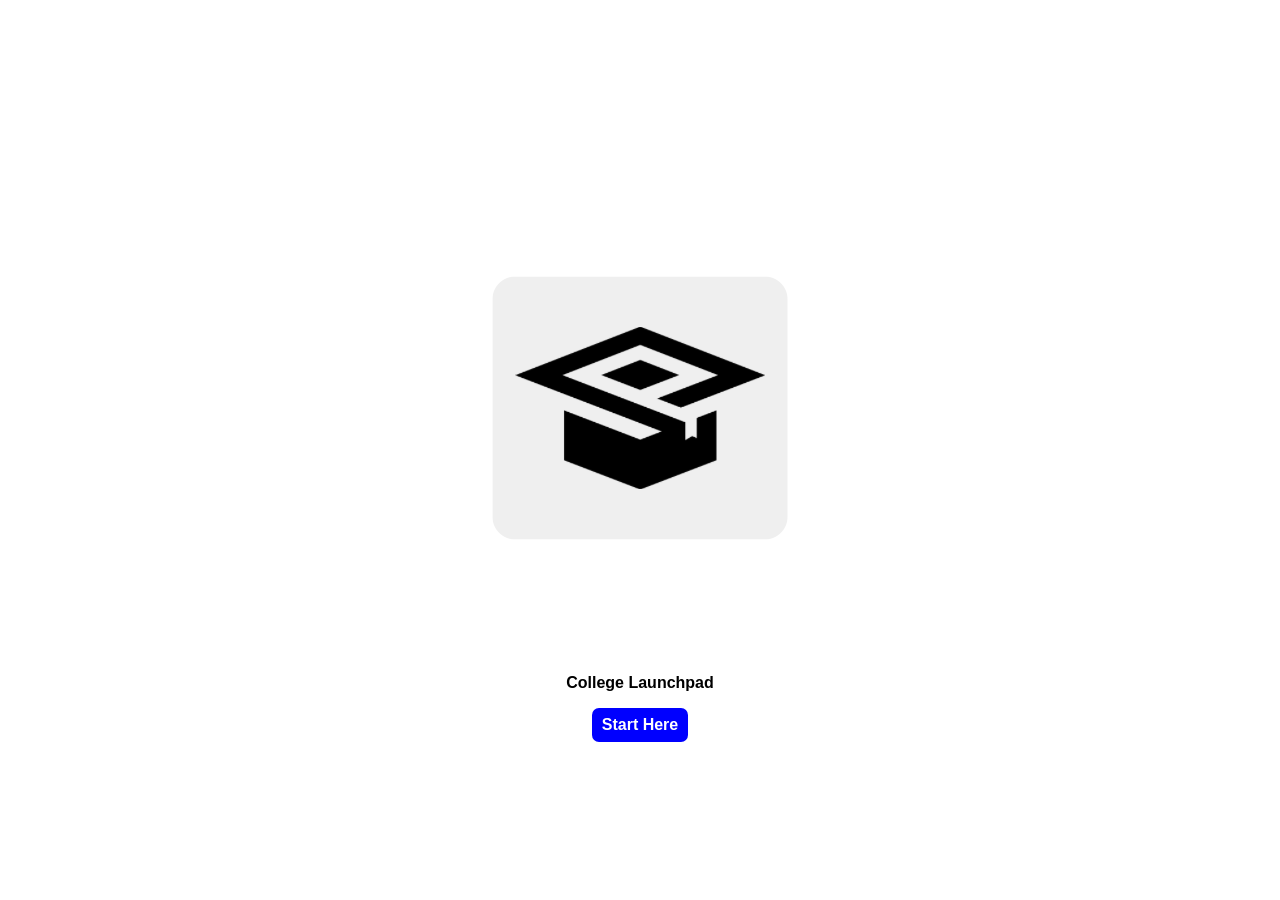
<file: index.html>
<!doctype html>
<html lang="en">
  <head>
    <meta charset="UTF-8" />
    <meta name="viewport" content="width=device-width, initial-scale=1.0" />
    <title>College Launchpad</title>
    <link rel="stylesheet" href="styles/style.css" />
    <link
      rel="apple-touch-icon"
      sizes="180x180"
      href="assets/favicon/apple-touch-icon.png"
    />
    <link
      rel="icon"
      type="image/png"
      sizes="32x32"
      href="assets/favicon/favicon-32x32.png"
    />
    <link
      rel="icon"
      type="image/png"
      sizes="16x16"
      href="assets/favicon/favicon-16x16.png"
    />
    <link rel="manifest" href="assets/favicon/site.webmanifest" />
  </head>
  <body>
    <div class="container">
      <img src="assets/logo.png" alt="college launchpad logo" class="logo" />
      <p>College Launchpad</p>
      <a href="pages/home.html" class="start-here-button">Start Here</a>
    </div>
  </body>
</html>
</file>
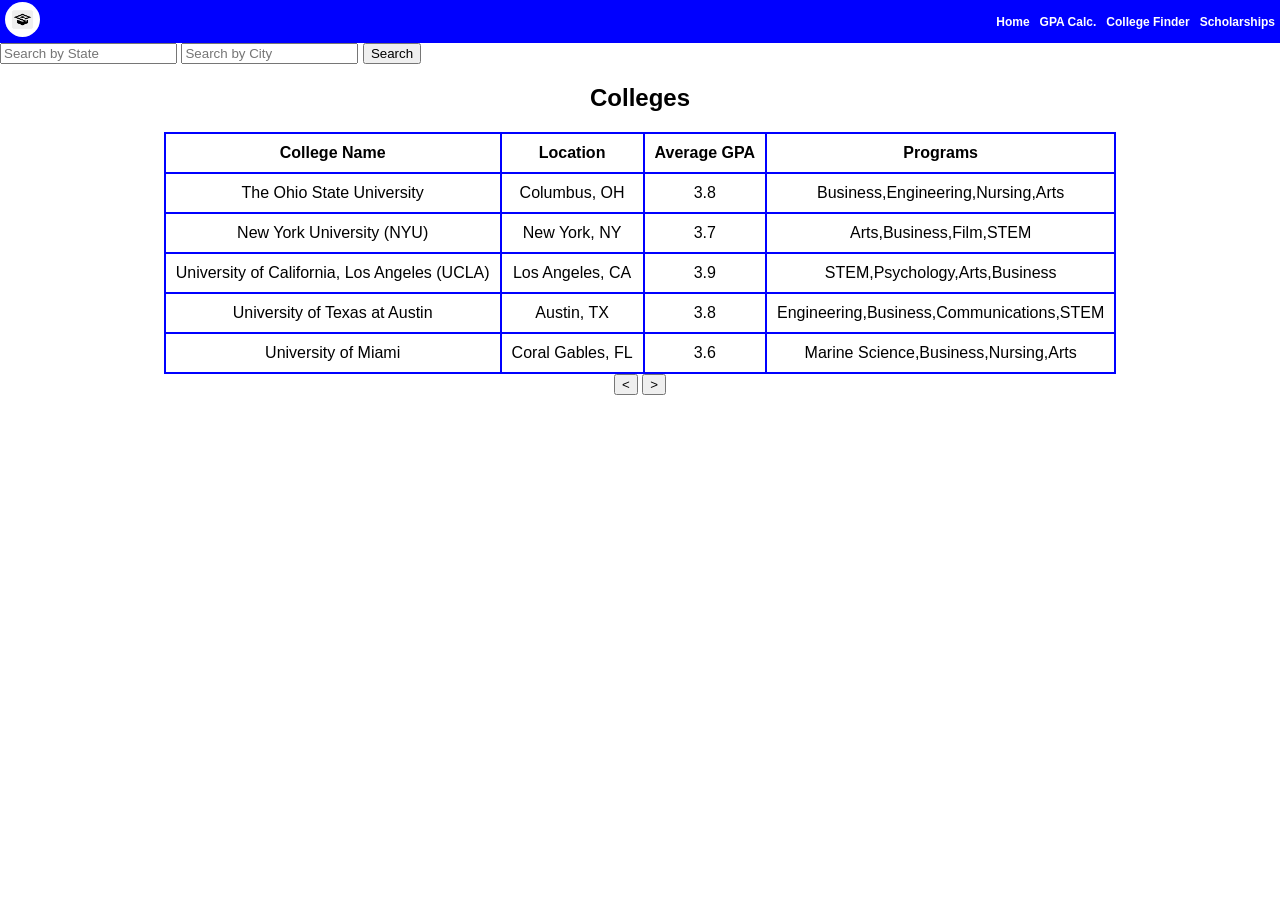
<file: pages/collegeFinder.html>
<!doctype html>
<html lang="en">
  <head>
    <meta charset="UTF-8" />
    <meta name="viewport" content="width=device-width, initial-scale=1.0" />
    <title>College Finder</title>
    <link rel="stylesheet" href="../styles/home.css" />
    <link rel="stylesheet" href="../styles/collegeFinder.css" />
    <link
      rel="apple-touch-icon"
      sizes="180x180"
      href="../assets/favicon/apple-touch-icon.png"
    />
    <link
      rel="icon"
      type="image/png"
      sizes="32x32"
      href="../assets/favicon/favicon-32x32.png"
    />
    <link
      rel="icon"
      type="image/png"
      sizes="16x16"
      href="../assets/favicon/favicon-16x16.png"
    />
    <link rel="manifest" href="../assets/favicon/site.webmanifest" />
  </head>
  <body>
    <nav>
      <div class="left-nav-section">
        <a href="home.html"
          ><img
            src="../assets/logo.png"
            alt="college launchpad logo"
            class="logo"
          />
        </a>
      </div>

      <div class="right-nav-section">
        <a href="home.html">Home</a>
        <a href="../pages/gpa-calculator.html">GPA Calc.</a>
        <a href="#">College Finder</a>
        <a href="scholarships.html">Scholarships</a>
      </div>
    </nav>

    <div>
      <input
        id="js-state-search-box"
        type="text"
        placeholder="Search by State"
      />
      <input id="js-city-search-box" type="text" placeholder="Search by City" />
      <button id="js-search-button">Search</button>
    </div>

    <section>
      <h1>Colleges</h1>
      <div class="loading hidden">Loading...</div>
      <table class="college-table">
        <thead>
          <tr>
            <th>College Name</th>
            <th>Location</th>
            <th>Average GPA</th>
            <th>Programs</th>
          </tr>
        </thead>
        <tbody id="js-college-rows"></tbody>
      </table>
      <div class="button-container">
        <button class="btn" id="js-prev-btn"><</button>
        <button class="btn" id="js-nxt-btn">></button>
      </div>
    </section>

    <script type="module" src="../scripts/collegeFinder.js"></script>
  </body>
</html>
</file>
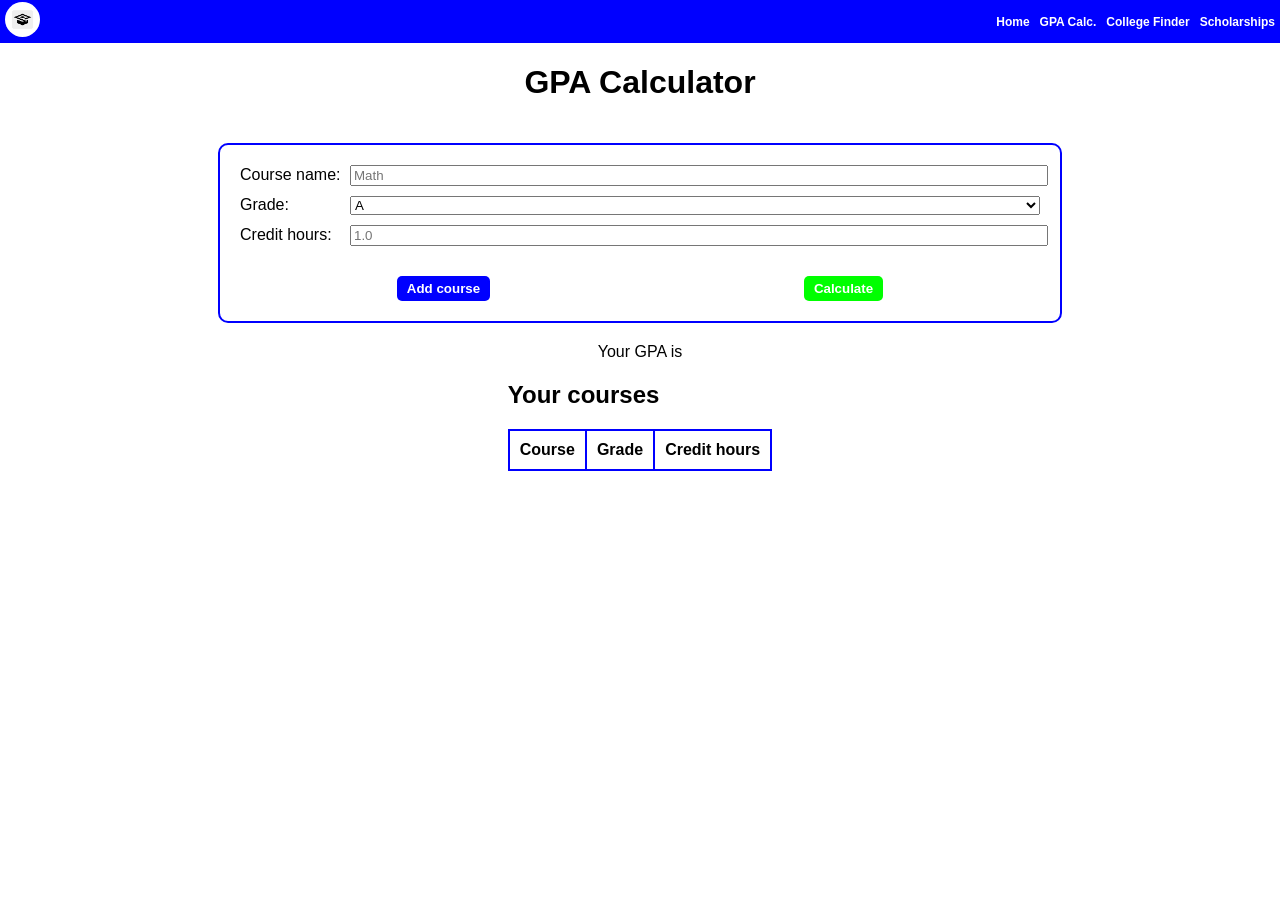
<file: pages/gpa-calculator.html>
<!doctype html>
<html lang="en">
  <head>
    <meta charset="UTF-8" />
    <meta name="viewport" content="width=device-width, initial-scale=1.0" />
    <title>GPA Calculator</title>
    <link rel="stylesheet" href="../styles/gpa-calculator.css" />
    <link
      rel="apple-touch-icon"
      sizes="180x180"
      href="../assets/favicon/apple-touch-icon.png"
    />
    <link
      rel="icon"
      type="image/png"
      sizes="32x32"
      href="../assets/favicon/favicon-32x32.png"
    />
    <link
      rel="icon"
      type="image/png"
      sizes="16x16"
      href="../assets/favicon/favicon-16x16.png"
    />
    <link rel="manifest" href="../assets/favicon/site.webmanifest" />
  </head>
  <body>
    <nav>
      <div class="left-nav-section">
        <a href="../pages/home.html"
          ><img
            src="../assets/logo.png"
            alt="college launchpad logo"
            class="logo"
          />
        </a>
      </div>

      <div class="right-nav-section">
        <a href="../pages/home.html">Home</a>
        <a href="#">GPA Calc.</a>
        <a href="collegeFinder.html">College Finder</a>
        <a href="scholarships.html">Scholarships</a>
      </div>
    </nav>

    <main>
      <h1>GPA Calculator</h1>
      <form action="">
        <div class="form-container">
          <div class="form-row">
            <label for="course-name">Course name:</label>
            <input
              type="text"
              name="course-name"
              id="course-name"
              placeholder="Math"
            />
          </div>

          <div class="form-row">
            <label for="grade">Grade:</label>
            <select name="grade" id="grade">
              <option value="A">A</option>
              <option value="B">B</option>
              <option value="C">C</option>
              <option value="D">D</option>
              <option value="F">F</option>
            </select>
          </div>

          <div class="form-row">
            <label for="credit-hours">Credit hours:</label>
            <input
              type="number"
              name="credit-hours"
              id="credit-hours"
              placeholder="1.0"
            />
          </div>
        </div>

        <div id="js-input-feedback"></div>
        <div class="buttons-container">
          <button class="add-course-button" id="add-course-button">
            Add course
          </button>
          <button id="js-calculate-button" class="calculate-button">
            Calculate
          </button>
        </div>
      </form>

      <div id="gpa-result">Your GPA is</div>

      <div>
        <h2>Your courses</h2>
        <div id="courses">
          <table>
            <tr>
              <th>Course</th>
              <th>Grade</th>
              <th>Credit hours</th>
            </tr>

            <tbody id="course-rows"></tbody>
          </table>
        </div>
      </div>
    </main>

    <script type="module" src="../scripts/gpa-calculator.js"></script>
  </body>
</html>
</file>
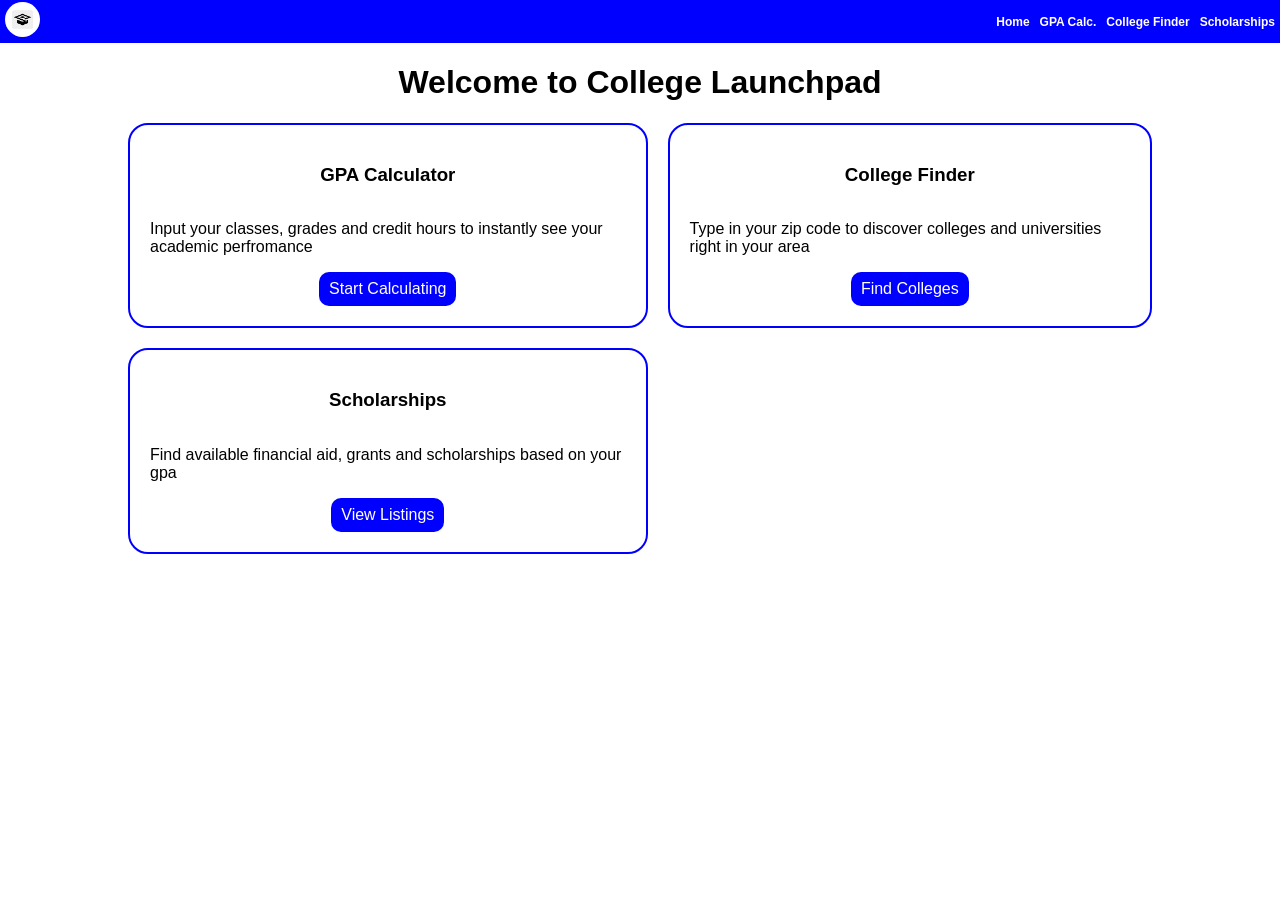
<file: pages/home.html>
<!doctype html>
<html lang="en">
  <head>
    <meta charset="UTF-8" />
    <meta name="viewport" content="width=device-width, initial-scale=1.0" />
    <title>Home</title>
    <link rel="stylesheet" href="../styles/home.css" />
    <link
      rel="apple-touch-icon"
      sizes="180x180"
      href="../assets/favicon/apple-touch-icon.png"
    />
    <link
      rel="icon"
      type="image/png"
      sizes="32x32"
      href="../assets/favicon/favicon-32x32.png"
    />
    <link
      rel="icon"
      type="image/png"
      sizes="16x16"
      href="../assets/favicon/favicon-16x16.png"
    />
    <link rel="manifest" href="../assets/favicon/site.webmanifest" />
  </head>
  <body>
    <nav>
      <div class="left-nav-section">
        <a href="#"
          ><img
            src="../assets/logo.png"
            alt="college launchpad logo"
            class="logo"
          />
        </a>
      </div>

      <div class="right-nav-section">
        <a href="home.html">Home</a>
        <a href="../pages/gpa-calculator.html">GPA Calc.</a>
        <a href="collegeFinder.html">College Finder</a>
        <a href="scholarships.html">Scholarships</a>
      </div>
    </nav>

    <h1>Welcome to College Launchpad</h1>

    <div class="card-container">
      <div class="card">
        <h3>GPA Calculator</h3>
        <p>
          Input your classes, grades and credit hours to instantly see your
          academic perfromance
        </p>
        <a href="../pages/gpa-calculator.html" class="button"
          >Start Calculating</a
        >
      </div>

      <div class="card">
        <h3>College Finder</h3>
        <p>
          Type in your zip code to discover colleges and universities right in
          your area
        </p>
        <a href="../pages/collegeFinder.html" class="button">Find Colleges</a>
      </div>

      <div class="card">
        <h3>Scholarships</h3>
        <p>
          Find available financial aid, grants and scholarships based on your
          gpa
        </p>
        <a href="../pages/scholarships.html" class="button">View Listings</a>
      </div>
    </div>
  </body>
</html>
</file>
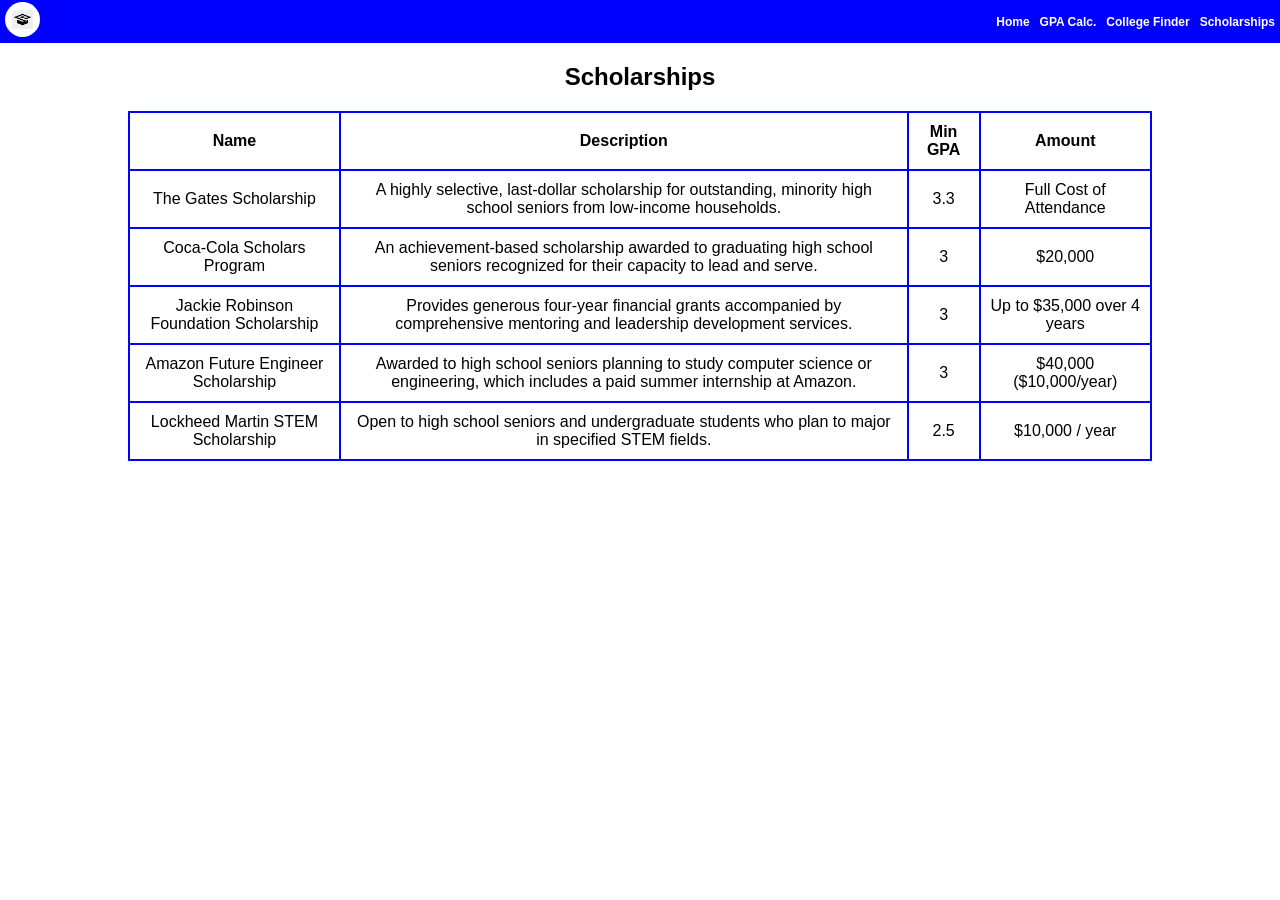
<file: pages/scholarships.html>
<!doctype html>
<html lang="en">
  <head>
    <meta charset="UTF-8" />
    <meta name="viewport" content="width=device-width, initial-scale=1.0" />
    <title>Scholarships</title>
    <link rel="stylesheet" href="../styles/home.css" />
    <link rel="stylesheet" href="../styles/scholarships.css" />
    <link
      rel="apple-touch-icon"
      sizes="180x180"
      href="../assets/favicon/apple-touch-icon.png"
    />
    <link
      rel="icon"
      type="image/png"
      sizes="32x32"
      href="../assets/favicon/favicon-32x32.png"
    />
    <link
      rel="icon"
      type="image/png"
      sizes="16x16"
      href="../assets/favicon/favicon-16x16.png"
    />
    <link rel="manifest" href="../assets/favicon/site.webmanifest" />
  </head>
  <body>
    <nav>
      <div class="left-nav-section">
        <a href="home.html"
          ><img
            src="../assets/logo.png"
            alt="college launchpad logo"
            class="logo"
          />
        </a>
      </div>

      <div class="right-nav-section">
        <a href="home.html">Home</a>
        <a href="gpa-calculator.html">GPA Calc.</a>
        <a href="collegeFinder.html">College Finder</a>
        <a href="#">Scholarships</a>
      </div>
    </nav>

    <section>
      <h1>Scholarships</h1>
      <table>
        <thead>
          <tr>
            <th>Name</th>
            <th>Description</th>
            <th>Min GPA</th>
            <th>Amount</th>
          </tr>
        </thead>
        <tbody id="js-scholarship-rows"></tbody>
      </table>
    </section>
    <script type="module" src="../scripts/scholarships.js"></script>
  </body>
</html>
</file>
<file: styles/style.css>
body {
  margin: 0;
  font-family: Arial, Helvetica, sans-serif;
}

p {
  font-weight: bold;
}

.logo {
  width: 50%;
  max-width: 500px;
}

.container {
  display: flex;
  flex-direction: column;
  justify-content: center;
  align-items: center;
  height: 100vh;
}

.start-here-button {
  background-color: blue;
  color: white;
  text-decoration: none;
  padding: 8px 10px;
  border-radius: 7px;
  border: none;
  font-weight: bold;
}
</file>
<file: styles/home.css>
body {
  margin: 0;
  font-family: Arial, Helvetica, sans-serif;
}

nav {
  background-color: blue;
  padding: 2px 5px;
  display: flex;
  justify-content: space-between;
  gap: 50px;
}

nav a {
  color: white;
  text-decoration: none;
  font-weight: bold;
  font-size: 12px;
}

h1 {
  text-align: center;
}

.right-nav-section {
  display: flex;
  gap: 10px;
  align-items: center;
}

.logo {
  width: 35px;
  border-radius: 25px;
}

.card-container {
  display: grid;
  grid-template-columns: auto auto;
  gap: 20px;
  justify-content: center;
  align-items: center;
  margin-left: 10%;
  margin-right: 10%;
  margin-bottom: 10%;
}

.card {
  border: 2px solid blue;
  display: flex;
  flex-direction: column;
  justify-content: center;
  align-items: center;
  padding: 20px;
  max-width: 600px;
  border-radius: 20px;
}

.button {
  background-color: blue;
  color: white;
  text-decoration: none;
  padding: 8px 10px;
  border-radius: 10px;
}

@media screen and (max-width: 600px) {
  .card-container {
    display: grid;
    grid-template-columns: auto;
    gap: 20px;
    justify-content: center;
    align-items: center;
  }
}
</file>
<file: styles/collegeFinder.css>
table,
th,
td {
  border: 2px solid blue;
  border-collapse: collapse;
  text-align: center;
  padding: 10px;
}

section {
  display: flex;
  flex-direction: column;
  justify-content: center;
  align-items: center;
  margin-left: 10%;
  margin-right: 10%;
  margin-bottom: 10%;
}

.hidden {
  display: none;
}

.loading {
  font-weight: bold;
  font-size: 3.5rem;
  text-align: center;
}

@media screen and (max-width: 600px) {
  table thead {
    display: none;
  }

  table {
    display: block;
    width: 100% !important;
    max-width: 100% !important;
    box-sizing: border-box;
    border: none !important;
  }

  table tbody,
  table tr,
  table td {
    display: block;
    width: 100% !important;
    box-sizing: border-box;
  }

  table tr {
    margin: 0 0 20px 0;
    padding: 12px;
    border: 1px solid #ddd !important;
    border-radius: 8px;
    background-color: #fff;
    box-shadow: 0 2px 4px rgba(0, 0, 0, 0.05);
  }

  table td {
    text-align: left;
    padding: 35px 10px 10px 10px !important;
    position: relative;
    border: none !important;
    border-bottom: 1px dashed #eee !important;
    word-break: keep-all;
    overflow-wrap: break-word;
  }

  table td:last-child {
    border-bottom: 0 !important;
  }

  table td::before {
    content: attr(data-label);
    position: absolute;
    left: 10px;
    top: 10px;
    width: 100%;
    text-align: left;
    font-weight: bold;
    color: #444;
    white-space: normal;
  }
}
</file>
<file: styles/gpa-calculator.css>
body {
  margin: 0;
  font-family: Arial, Helvetica, sans-serif;
}

nav {
  background-color: blue;
  padding: 2px 5px;
  display: flex;
  justify-content: space-between;
  gap: 50px;
}

nav a {
  color: white;
  text-decoration: none;
  font-weight: bold;
  font-size: 12px;
}

main {
  display: flex;
  flex-direction: column;
  justify-content: center;
  align-items: center;
}

form {
  border: 2px solid blue;
  border-radius: 10px;
  padding: 20px;
  margin: 20px;
  display: flex;
  flex-direction: column;
  gap: 10px;
  width: 80%;
  max-width: 800px;
}

.right-nav-section {
  display: flex;
  gap: 10px;
  align-items: center;
}

.logo {
  width: 35px;
  border-radius: 25px;
}

.form-container {
  display: grid;
  grid-template-rows: auto auto auto auto;
  gap: 10px;
}

.form-row {
  display: grid;
  grid-template-columns: 110px 1fr;
  align-items: center;
}

input {
  width: 100%;
}

.buttons-container {
  width: 100%;
  display: flex;
  justify-content: space-around;
}

button {
  color: white;
  font-weight: bold;
  border: none;
  border-radius: 5px;
  padding: 5px 10px;
}

.add-course-button {
  background-color: blue;
}

.calculate-button {
  background-color: lime;
}

table,
th,
td {
  border: 2px solid blue;
  border-collapse: collapse;
  text-align: center;
  padding: 10px;
}
</file>
<file: styles/scholarships.css>
table,
th,
td {
  border: 2px solid blue;
  border-collapse: collapse;
  text-align: center;
  padding: 10px;
}

section {
  display: flex;
  flex-direction: column;
  justify-content: center;
  align-items: center;
  margin-left: 10%;
  margin-right: 10%;
  margin-bottom: 10%;
}

@media screen and (max-width: 600px) {
  table thead {
    display: none;
  }

  table {
    display: block;
    width: 100% !important;
    max-width: 100% !important;
    box-sizing: border-box;
    border: none !important;
  }

  table tbody,
  table tr,
  table td {
    display: block;
    width: 100% !important;
    box-sizing: border-box;
  }

  table tr {
    margin: 0 0 20px 0;
    padding: 12px;
    border: 1px solid #ddd !important;
    border-radius: 8px;
    background-color: #fff;
    box-shadow: 0 2px 4px rgba(0, 0, 0, 0.05);
  }

  table td {
    text-align: left;
    padding: 35px 10px 10px 10px !important;
    position: relative;
    border: none !important;
    border-bottom: 1px dashed #eee !important;
    word-break: keep-all;
    overflow-wrap: break-word;
  }

  table td:last-child {
    border-bottom: 0 !important;
  }

  table td::before {
    content: attr(data-label);
    position: absolute;
    left: 10px;
    top: 10px;
    width: 100%;
    text-align: left;
    font-weight: bold;
    color: #444;
    white-space: normal;
  }
}
</file>
